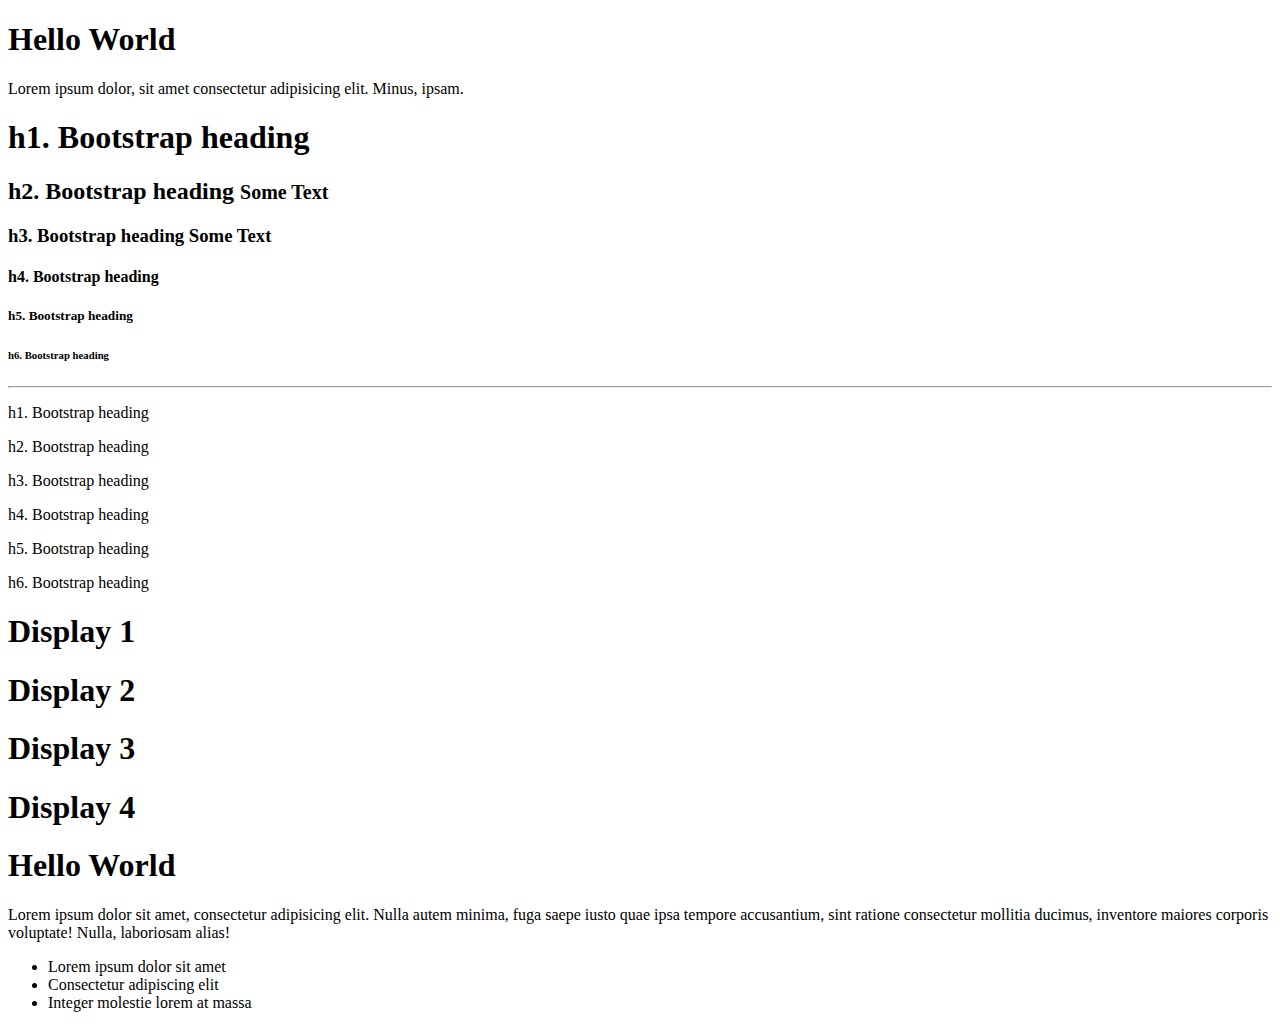
<file: Section 002 - Typography And Utilities/index.html>
<!doctype html>
<html lang="en">
  <head>
    <meta charset="utf-8">
    <meta name="viewport" content="width=device-width, initial-scale=1, shrink-to-fit=no">
    <link rel="stylesheet" href="https://stackpath.bootstrapcdn.com/bootstrap/4.1.1/css/bootstrap.min.css" integrity="sha384-WskhaSGFgHYWDcbwN70/dfYBj47jz9qbsMId/iRN3ewGhXQFZCSftd1LZCfmhktB" crossorigin="anonymous">
    <link rel="stylesheet" href="https://use.fontawesome.com/releases/v5.0.13/css/all.css" integrity="sha384-DNOHZ68U8hZfKXOrtjWvjxusGo9WQnrNx2sqG0tfsghAvtVlRW3tvkXWZh58N9jp" crossorigin="anonymous">
    <title>Bootstrap 4 - Basic typography</title>
    <!-- <style>
      html {
        font-size: 2rem;
      }
    </style> -->
  </head>
  <body>

    <h1>Hello World</h1>
    <p>Lorem ipsum dolor, sit amet consectetur adipisicing elit. Minus, ipsam.</p>

    <h1 class="h5">h1. Bootstrap heading</h1>
    <h2>h2. Bootstrap heading <small>Some Text</small></h2>
    <h3>h3. Bootstrap heading <span class="small">Some Text</span></h3>
    <h4>h4. Bootstrap heading</h4>
    <h5>h5. Bootstrap heading</h5>
    <h6>h6. Bootstrap heading</h6>

    <hr>

    <p class="h1">h1. Bootstrap heading</p>
    <p class="h2">h2. Bootstrap heading</p>
    <p class="h3">h3. Bootstrap heading</p>
    <p class="h4">h4. Bootstrap heading</p>
    <p class="h5">h5. Bootstrap heading</p>
    <p class="h6">h6. Bootstrap heading</p>

    <h1 class="display-1">Display 1</h1>
    <h1 class="display-2">Display 2</h1>
    <h1 class="display-3">Display 3</h1>
    <h1 class="display-4">Display 4</h1>

    <h1 class="display-1">Hello World</h1>
    <p class="lead">Lorem ipsum dolor sit amet, consectetur adipisicing elit. Nulla autem minima, fuga saepe iusto quae ipsa tempore accusantium, sint ratione consectetur mollitia ducimus, inventore maiores corporis voluptate! Nulla, laboriosam alias!</p>

    <ul class="list-unstyled list-inline">
        <li class="list-inline-item">Lorem ipsum dolor sit amet</li>
        <li class="list-inline-item">Consectetur adipiscing elit</li>
        <li class="list-inline-item">Integer molestie lorem at massa</li>
    </ul>

    <script src="https://code.jquery.com/jquery-3.3.1.slim.min.js" integrity="sha384-q8i/X+965DzO0rT7abK41JStQIAqVgRVzpbzo5smXKp4YfRvH+8abtTE1Pi6jizo" crossorigin="anonymous"></script>
    <script src="https://cdnjs.cloudflare.com/ajax/libs/popper.js/1.14.3/umd/popper.min.js" integrity="sha384-ZMP7rVo3mIykV+2+9J3UJ46jBk0WLaUAdn689aCwoqbBJiSnjAK/l8WvCWPIPm49" crossorigin="anonymous"></script>
    <script src="https://stackpath.bootstrapcdn.com/bootstrap/4.1.1/js/bootstrap.min.js" integrity="sha384-smHYKdLADwkXOn1EmN1qk/HfnUcbVRZyYmZ4qpPea6sjB/pTJ0euyQp0Mk8ck+5T" crossorigin="anonymous"></script>
  </body>
</html>
</file>
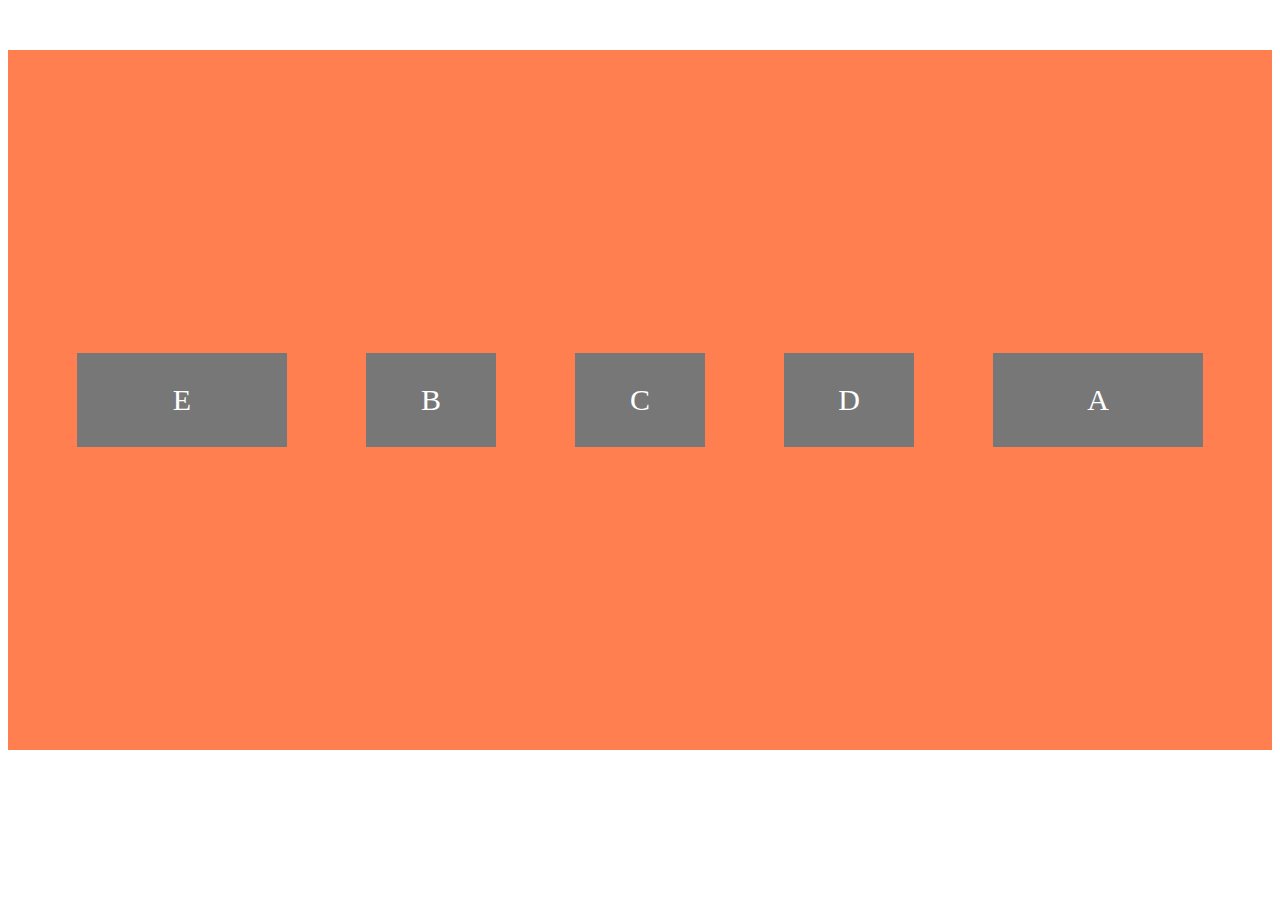
<file: Section 003 - Layout/index.html>
<!doctype html>
<html lang="en">

<head>
  <meta charset="utf-8">
  <meta name="viewport" content="width=device-width, initial-scale=1, shrink-to-fit=no">
  <!-- <link rel="stylesheet" href="https://stackpath.bootstrapcdn.com/bootstrap/4.1.1/css/bootstrap.min.css" integrity="sha384-WskhaSGFgHYWDcbwN70/dfYBj47jz9qbsMId/iRN3ewGhXQFZCSftd1LZCfmhktB"
    crossorigin="anonymous"> -->

  <title>FlexBox</title>

  <style>
    .container {
      margin-top: 50px;
      /* padding: 20px 0; */
      background-color: coral;
      height: 700px;
      display: flex;
      flex-direction: row;
      flex-wrap: nowrap;
      /* flex-flow: row wrap; */
      justify-content: space-evenly;
      align-items: center;

    }

    .item {
      padding: 30px;
      margin: 10px;
      background-color: #777;
      text-align: center;
      font-size: 30px;
      color: #fff;
      width: 70px
    }

    .item1 {
      order: 1;
      /* font-size: 70px; */
      /* flex-grow: 5; */
      width: 150px;
    }

    .item5 {
      order: -1;
      width: 150px;
      /* align-self: stretch; */
      /* flex-grow: 1;  */
      /* flex-shrink: 5; */
      /* flex-basis: 100px; */
      flex: 0 1 auto;
    }
  </style>
</head>


<body>

  <div class="container">
    <div class="item item1">A</div>
    <div class="item item2">B</div>
    <div class="item item3">C</div>
    <div class="item item4">D</div>
    <div class="item item5">E</div>

  </div>

  <script src="https://code.jquery.com/jquery-3.3.1.slim.min.js" integrity="sha384-q8i/X+965DzO0rT7abK41JStQIAqVgRVzpbzo5smXKp4YfRvH+8abtTE1Pi6jizo"
    crossorigin="anonymous"></script>
  <script src="https://cdnjs.cloudflare.com/ajax/libs/popper.js/1.14.3/umd/popper.min.js" integrity="sha384-ZMP7rVo3mIykV+2+9J3UJ46jBk0WLaUAdn689aCwoqbBJiSnjAK/l8WvCWPIPm49"
    crossorigin="anonymous"></script>
  <script src="https://stackpath.bootstrapcdn.com/bootstrap/4.1.1/js/bootstrap.min.js" integrity="sha384-smHYKdLADwkXOn1EmN1qk/HfnUcbVRZyYmZ4qpPea6sjB/pTJ0euyQp0Mk8ck+5T"
    crossorigin="anonymous"></script>
  </>

</html>
</file>
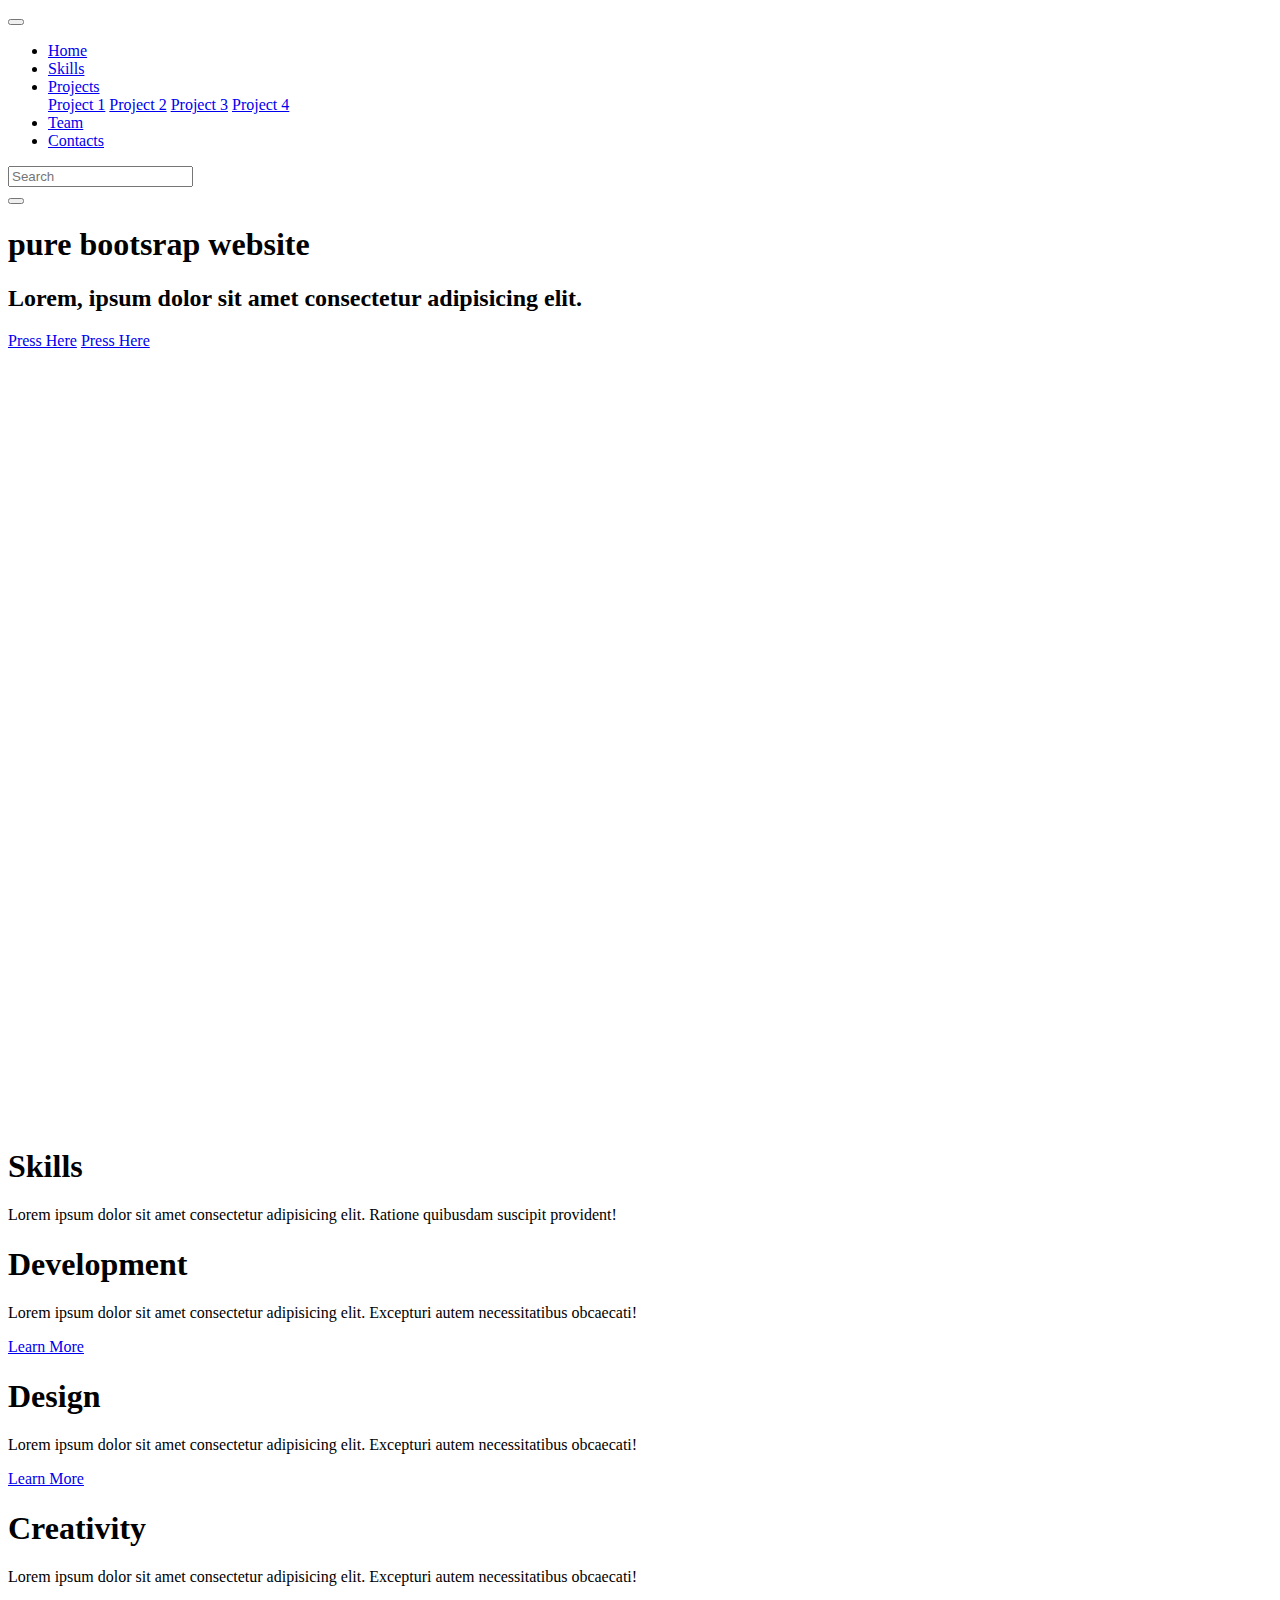
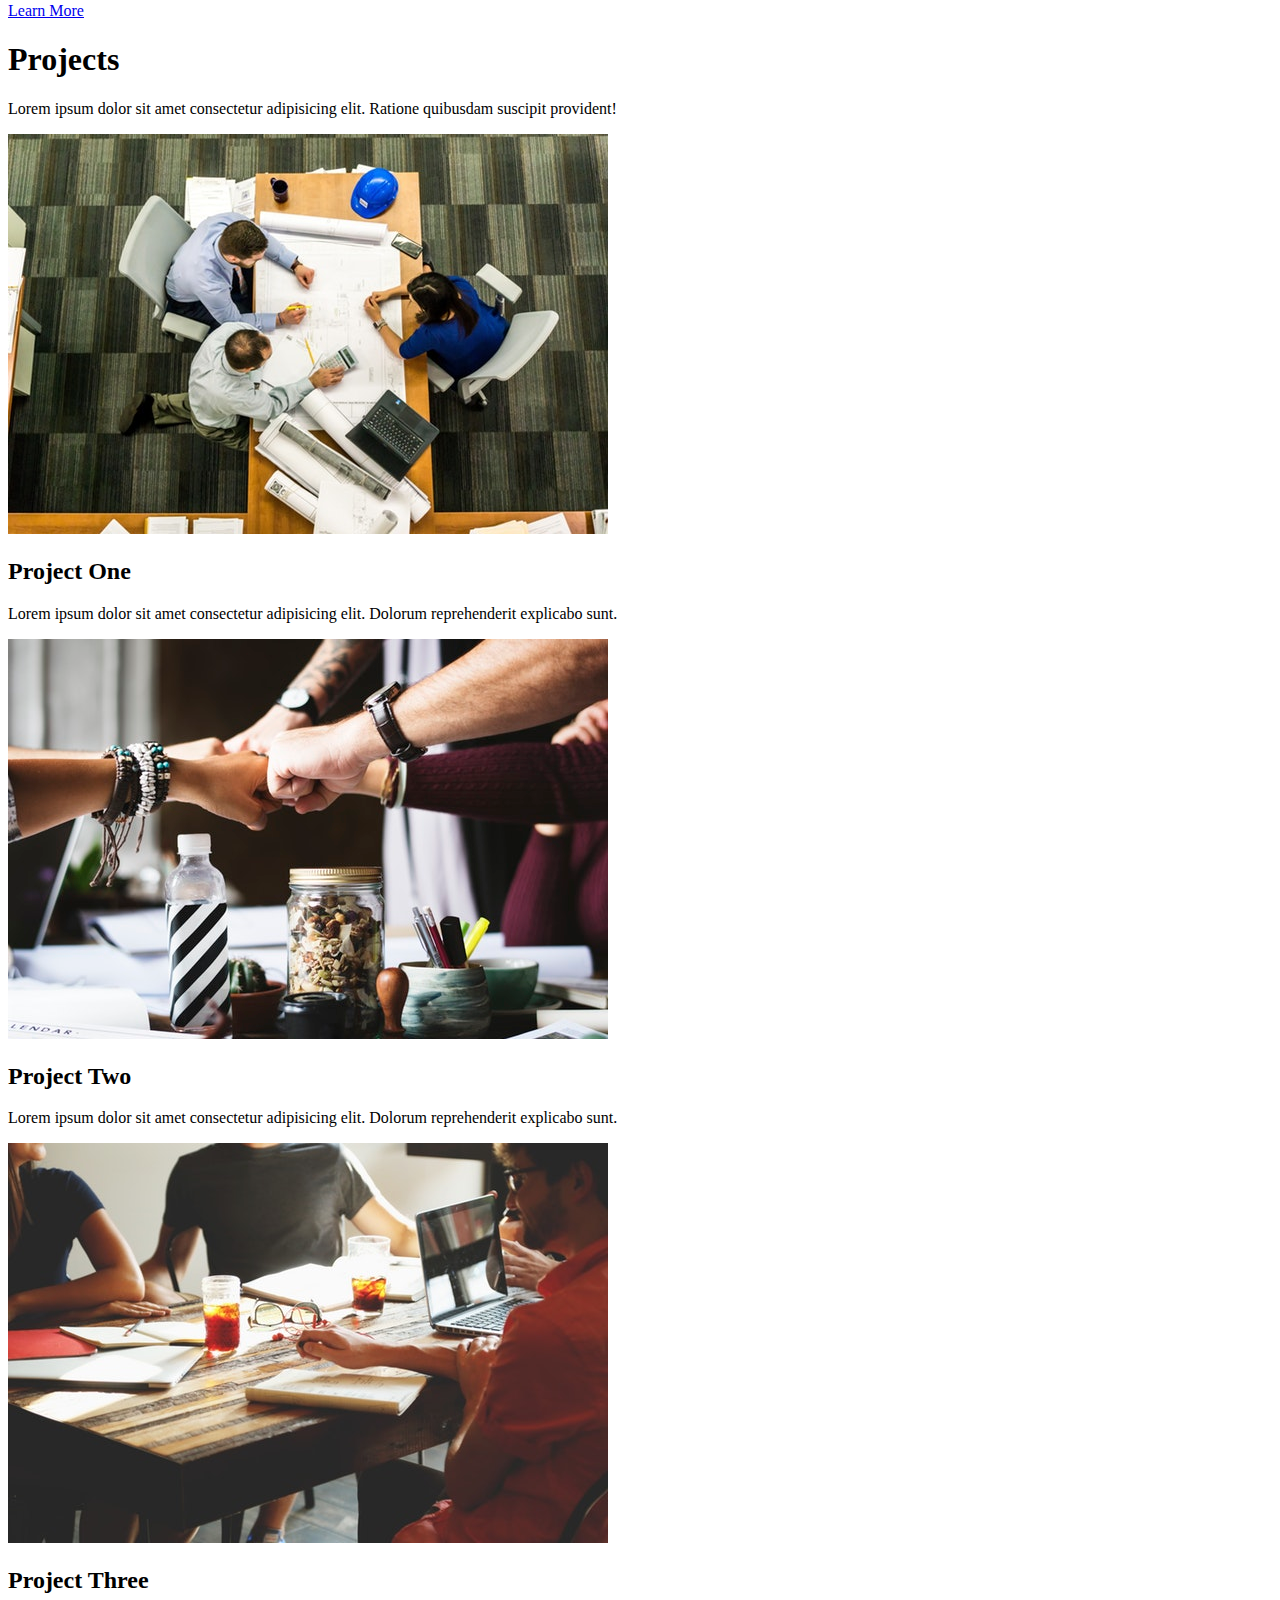
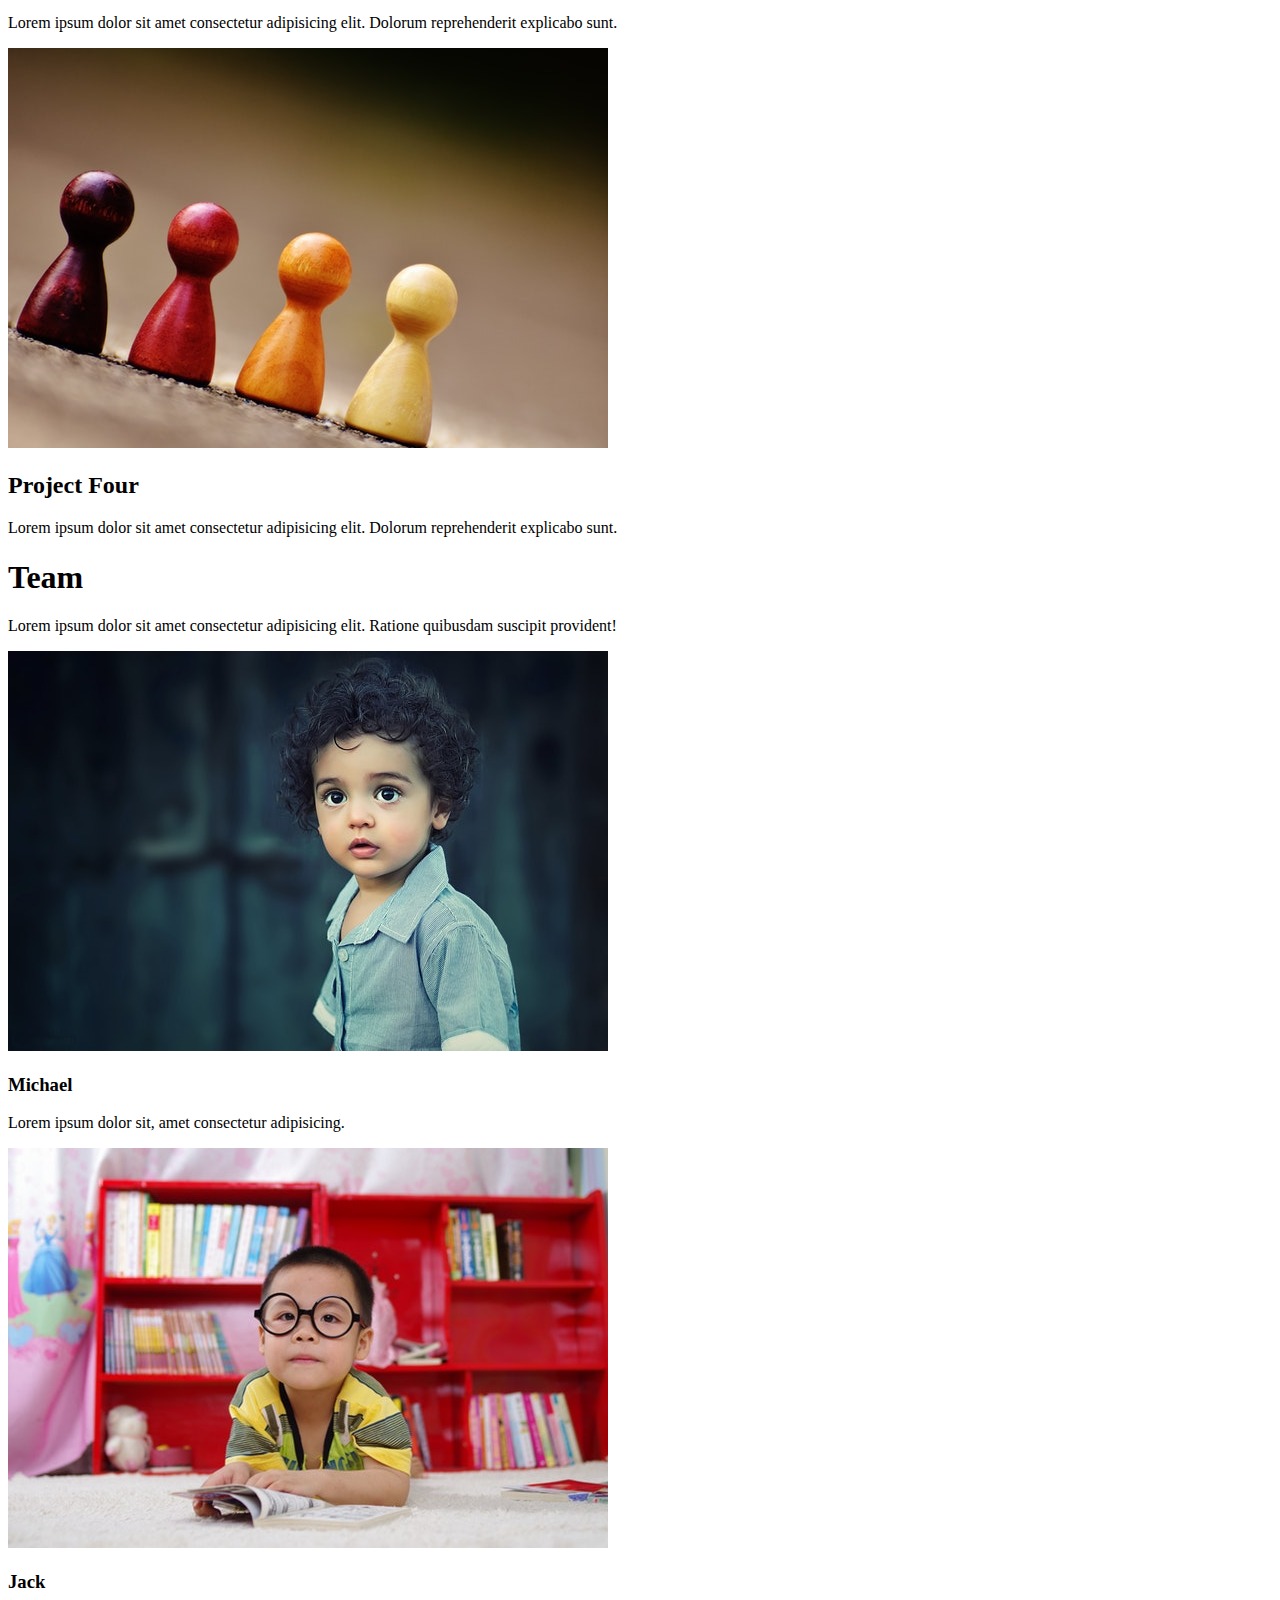
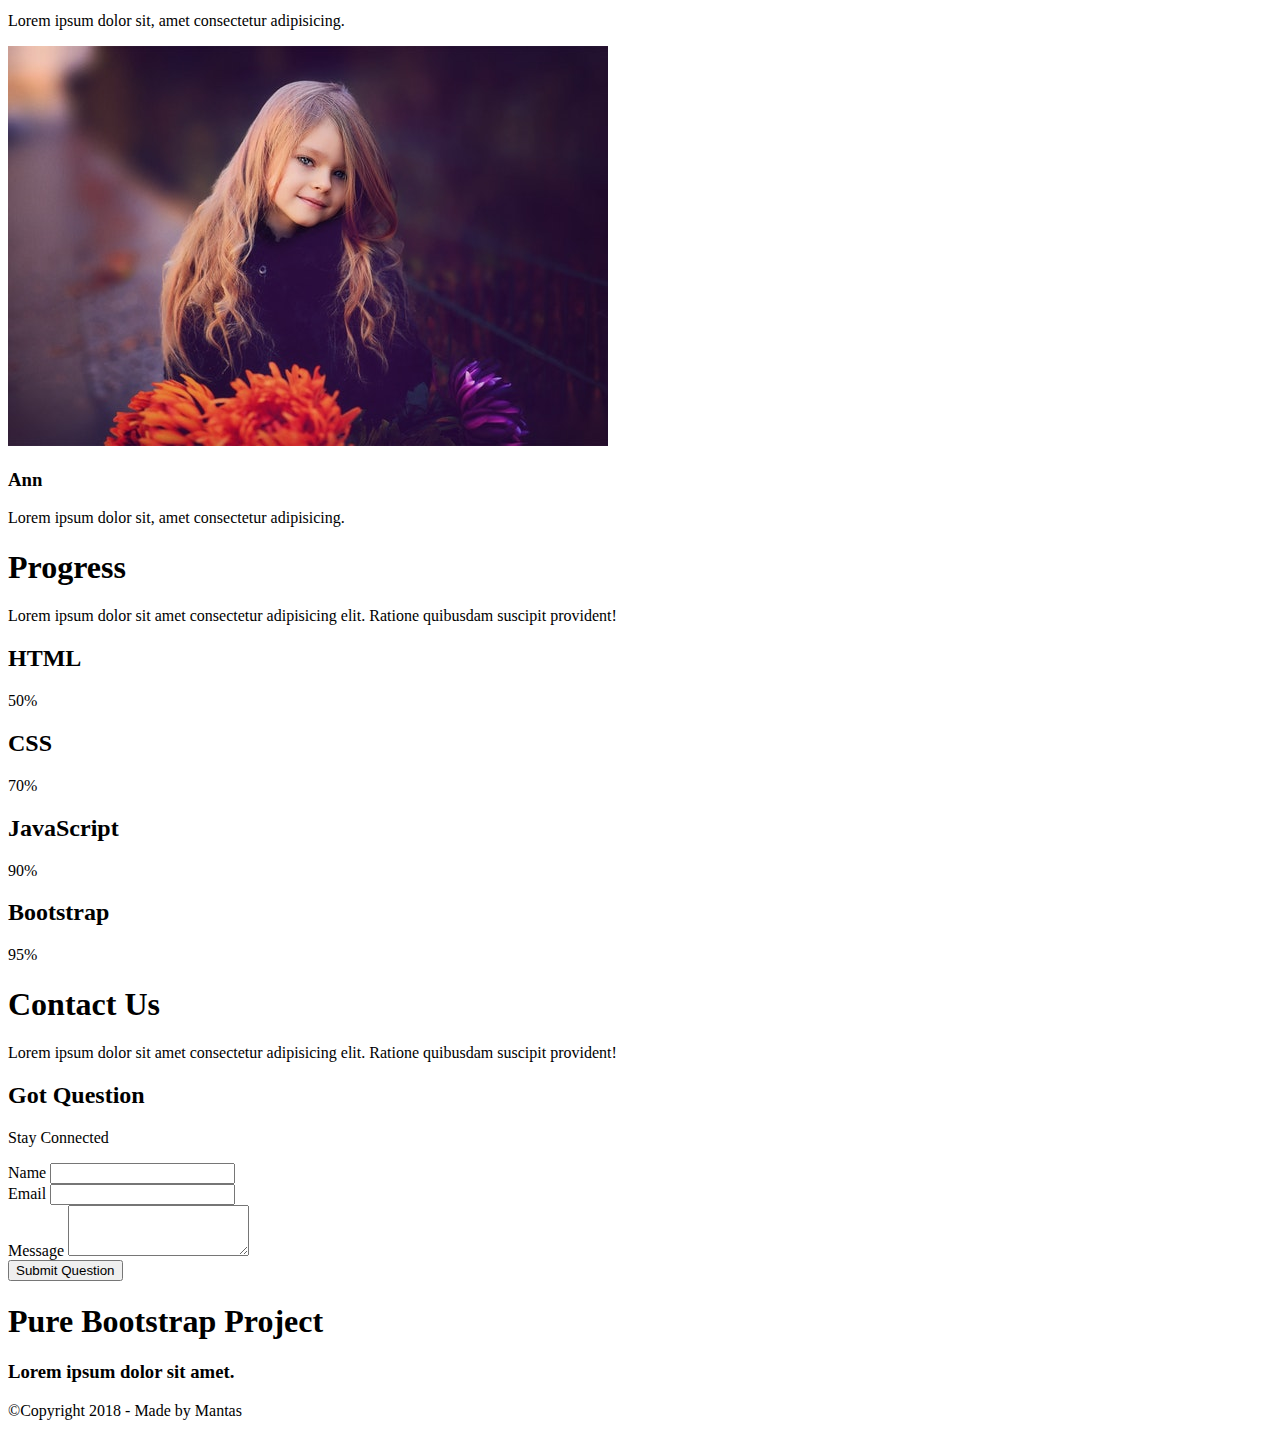
<file: Section 004 - Project 1 - Pure Bootstrap Website/index.html>
<!doctype html>
<html lang="en">

<head>
    <meta charset="utf-8">
    <meta name="viewport" content="width=device-width, initial-scale=1, shrink-to-fit=no">
    <link rel="title icon" type="image/png" href="images/title-img.png">
    <link rel="stylesheet" href="https://stackpath.bootstrapcdn.com/bootstrap/4.1.1/css/bootstrap.min.css" integrity="sha384-WskhaSGFgHYWDcbwN70/dfYBj47jz9qbsMId/iRN3ewGhXQFZCSftd1LZCfmhktB"
        crossorigin="anonymous">
    <link rel="stylesheet" href="https://use.fontawesome.com/releases/v5.1.0/css/all.css" integrity="sha384-lKuwvrZot6UHsBSfcMvOkWwlCMgc0TaWr+30HWe3a4ltaBwTZhyTEggF5tJv8tbt"
        crossorigin="anonymous">
    <title>Pure Bootstrap Website</title>
</head>

<body>
    <!-- navbar -->
    <nav class="navbar navbar-expand-md navbar-light bg-dark fixed-top">

        <!-- ICON -->
        <a href="#" class="navbar-brand">
            <i class="fas fa-child text-warning fa-2x"></i>
        </a>

        <button type="button" class="navbar-toggler bg-light" data-toggle="collapse" data-target="#nav">
            <span class="navbar-toggler-icon"></span>
        </button>

        <div class="collapse navbar-collapse justify-content-between" id="nav">
            <ul class="navbar-nav">
                <li class="nav-item">
                    <a class="nav-link text-light text-uppercase font-weight-bold px-3" href="#">Home</a>
                </li>
                <li class="nav-item">
                    <a class="nav-link text-light text-uppercase font-weight-bold px-3" href="#">Skills</a>
                </li>
                <li class="nav-item dropdown">
                    <a class="nav-link text-light text-uppercase font-weight-bold px-3 dropdown-toggle" href="#" data-toggle="dropdown">Projects</a>
                    <div class="dropdown-menu">
                        <a class="dropdown-item" href="#">Project 1</a>
                        <a class="dropdown-item" href="#">Project 2</a>
                        <a class="dropdown-item" href="#">Project 3</a>
                        <a class="dropdown-item" href="#">Project 4</a>
                    </div>
                </li>
                <li class="nav-item">
                    <a class="nav-link text-light text-uppercase font-weight-bold px-3" href="#">Team</a>
                </li>
                <li class="nav-item">
                    <a class="nav-link text-light text-uppercase font-weight-bold px-3" href="#">Contacts</a>
                </li>

            </ul>

            <form class="form-inline ml-3">
                <div class="input-group">
                    <input class="form-control" type="text" placeholder="Search">
                    <div class="input-group-append">
                        <button type="button" class="btn">
                            <i class="fas fa-search text-muted"></i>
                        </button>
                    </div>
                </div>
            </form>
        </div>
    </nav>
    <!-- end of navbar -->

    <!-- banner -->
    <section>
        <div class="container-fluid">
            <div class="row bg-info justify-content-center align-items-center" style="height: 100vh">
                <div class="col-sm-10 text-center">
                    <h1 class="display-2 text-capitalize">
                        <span class="text-warning">pure bootsrap</span>
                        <span class="text-white font-weight-bold"> website</span>
                    </h1>
                    <h2 class="font-weight-light font-italic text-light">Lorem, ipsum dolor sit amet consectetur adipisicing elit.</h2>
                    <a href="#" class="btn btn-warning btn-lg px-4 m-3">Press Here</a>
                    <a href="#" class="btn btn-danger btn-lg px-4 m-3">Press Here</a>
                </div>
            </div>
        </div>
    </section>
    <!-- end of banner -->

    <!-- skills -->
    <section class="bg-light p-5">
        <div class="container-fluid">
            <!-- title -->
            <div class="row">
                <div class="col text-center mb-3">
                    <h1 class="text-warning display-2">
                        Skills
                    </h1>
                    <p class="lead text-secondary">Lorem ipsum dolor sit amet consectetur adipisicing elit. Ratione quibusdam suscipit provident!</p>
                </div>
            </div>
            <!-- end of title -->
            <div class="row text-center">
                <div class="col-lg-4 col-sm-10 mx-auto mb-5">
                    <i class="fas fa-desktop fa-6x text-warning mb-3"></i>
                    <h1 class="text-secondary">Development</h1>
                    <p class="text-muted my-4">Lorem ipsum dolor sit amet consectetur adipisicing elit. Excepturi autem necessitatibus obcaecati!</p>
                    <a href="#" class="btn btn-outline-warning">Learn More</a>
                </div>
                <div class="col-lg-4 col-sm-10 mx-auto mb-5">
                    <i class="far fa-edit fa-desktop fa-6x text-warning mb-3"></i>
                    <h1 class="text-secondary">Design</h1>
                    <p class="text-muted my-4">Lorem ipsum dolor sit amet consectetur adipisicing elit. Excepturi autem necessitatibus obcaecati!</p>
                    <a href="#" class="btn btn-outline-warning">Learn More</a>
                </div>
                <div class="col-lg-4 col-sm-10 mx-auto mb-5">
                    <i class="fas fa-cogs fa-6x text-warning mb-3"></i>
                    <h1 class="text-secondary">Creativity</h1>
                    <p class="text-muted my-4">Lorem ipsum dolor sit amet consectetur adipisicing elit. Excepturi autem necessitatibus obcaecati!</p>
                    <a href="#" class="btn btn-outline-warning">Learn More</a>
                </div>
            </div>
        </div>
    </section>
    <!-- end of skills -->

    <!-- projects -->
    <section class="p-5">
        <div class="container-fluid">
            <!-- title -->
            <div class="row">
                <div class="col text-center mb-3">
                    <h1 class="text-warning display-2">
                        Projects
                    </h1>
                    <p class="lead text-secondary">Lorem ipsum dolor sit amet consectetur adipisicing elit. Ratione quibusdam suscipit provident!</p>
                </div>
            </div>
            <!-- end of title -->
            <div class="row">
                <div class="col-lg-3 col-sm-6">
                    <img src="images/project1.jpg" class="img-thumbnail">
                    <h2 class="my-3 text-warning">Project One</h2>
                    <p class="text-muted">Lorem ipsum dolor sit amet consectetur adipisicing elit. Dolorum reprehenderit explicabo sunt.</p>
                </div>
                <div class="col-lg-3 col-sm-6 mt-3">
                    <img src="images/project2.jpg" class="img-thumbnail">
                    <h2 class="my-3 text-warning">Project Two</h2>
                    <p class="text-muted">Lorem ipsum dolor sit amet consectetur adipisicing elit. Dolorum reprehenderit explicabo sunt.</p>
                </div>
                <div class="col-lg-3 col-sm-6 mt-4">
                    <img src="images/project3.jpg" class="img-thumbnail">
                    <h2 class="my-3 text-warning">Project Three</h2>
                    <p class="text-muted">Lorem ipsum dolor sit amet consectetur adipisicing elit. Dolorum reprehenderit explicabo sunt.</p>
                </div>
                <div class="col-lg-3 col-sm-6 mt-5">
                    <img src="images/project4.jpg" class="img-thumbnail">
                    <h2 class="my-3 text-warning">Project Four</h2>
                    <p class="text-muted">Lorem ipsum dolor sit amet consectetur adipisicing elit. Dolorum reprehenderit explicabo sunt.</p>
                </div>
            </div>
        </div>
    </section>
    <!-- end of projects -->

    <!-- team -->
    <!-- padding for all screens except small - p-sm-5 -->
    <section class="p-sm-5 p-2 bg-secondary">
        <div class="container-fluid">
            <!-- title -->
            <div class="row">
                <div class="col text-center mb-3">
                    <h1 class="text-warning display-2">
                        Team
                    </h1>
                    <p class="lead text-light">Lorem ipsum dolor sit amet consectetur adipisicing elit. Ratione quibusdam suscipit provident!</p>
                </div>
            </div>
            <!-- end of title -->
            <div class="row">
                <div class="col-lg-4 col-sm-10 mx-auto mb-4">
                    <div class="card">
                        <img src="images/kid1.jpg" class="card-img-top">
                        <div class="card-body">
                            <div class="card-title">
                                <h3 class="text-muted">
                                    Michael
                                </h3>
                            </div>
                            <div class="card-subtitle">
                                <p class="lead text-secondary">Lorem ipsum dolor sit, amet consectetur adipisicing.</p>
                            </div>
                            <div class="text-right">
                                <a href="#">
                                    <i class="fab fa-facebook fa-2x mx-2 text-primary"></i>
                                </a>
                                <a href="#">
                                    <i class="fab fa-twitter fa-2x mx-2 text-info"></i>
                                </a>
                                <a href="#">
                                    <i class="fab fa-youtube fa-2x mx-2 text-danger"></i>
                                </a>
                            </div>
                        </div>
                    </div>
                </div>
                <div class="col-lg-4 col-sm-10 mx-auto mb-4">
                    <div class="card">
                        <img src="images/kid2.jpg" class="card-img-top">
                        <div class="card-body">
                            <div class="card-title">
                                <h3 class="text-muted">
                                    Jack
                                </h3>
                            </div>
                            <div class="card-subtitle">
                                <p class="lead text-secondary">Lorem ipsum dolor sit, amet consectetur adipisicing.</p>
                            </div>
                            <div class="text-right">
                                <a href="#">
                                    <i class="fab fa-facebook fa-2x mx-2 text-primary"></i>
                                </a>
                                <a href="#">
                                    <i class="fab fa-twitter fa-2x mx-2 text-info"></i>
                                </a>
                                <a href="#">
                                    <i class="fab fa-youtube fa-2x mx-2 text-danger"></i>
                                </a>
                            </div>
                        </div>
                    </div>
                </div>
                <div class="col-lg-4 col-sm-10 mx-auto mb-4">
                    <div class="card">
                        <img src="images/kid3.jpg" class="card-img-top">
                        <div class="card-body">
                            <div class="card-title">
                                <h3 class="text-muted">
                                    Ann
                                </h3>
                            </div>
                            <div class="card-subtitle">
                                <p class="lead text-secondary">Lorem ipsum dolor sit, amet consectetur adipisicing.</p>
                            </div>
                            <div class="text-right">
                                <a href="#">
                                    <i class="fab fa-facebook fa-2x mx-2 text-primary"></i>
                                </a>
                                <a href="#">
                                    <i class="fab fa-twitter fa-2x mx-2 text-info"></i>
                                </a>
                                <a href="#">
                                    <i class="fab fa-youtube fa-2x mx-2 text-danger"></i>
                                </a>
                            </div>
                        </div>
                    </div>
                </div>
            </div>
        </div>
    </section>
    <!-- end of team -->

    <!-- progress -->
    <section class="p-5">
        <div class="container-fluid">
            <!-- title -->
            <div class="row">
                <div class="col text-center mb-3">
                    <h1 class="text-warning display-2">
                        Progress
                    </h1>
                    <p class="lead text-secondary">Lorem ipsum dolor sit amet consectetur adipisicing elit. Ratione quibusdam suscipit provident!</p>
                </div>
            </div>
            <!-- end of title -->
            <div class="row justify-content-center">
                <div class="col-lg-6 col-sm-10 text-secondary">
                    <h2>
                        HTML
                    </h2>
                    <div class="progress bg-secondary mb-3">
                        <div class="progress-bar" style="width: 50%">
                            50%
                        </div>
                    </div>
                    <h2>
                        CSS
                    </h2>
                    <div class="progress bg-secondary mb-3">
                        <div class="progress-bar bg-warning" style="width: 70%">
                            70%
                        </div>
                    </div>
                    <h2>
                        JavaScript
                    </h2>
                    <div class="progress bg-secondary mb-3">
                        <div class="progress-bar bg-danger" style="width: 90%">
                            90%
                        </div>
                    </div>
                    <h2>
                        Bootstrap
                    </h2>
                    <div class="progress bg-secondary mb-3">
                        <div class="progress-bar bg-success" style="width: 95%">
                            95%
                        </div>
                    </div>
                </div>
            </div>
        </div>
    </section>
    <!-- end of progress -->

    <!-- contacts -->
    <section class="p-5 bg-light">
        <div class="container-fluid">
            <!-- title -->
            <div class="row">
                <div class="col text-center mb-3">
                    <h1 class="text-warning display-2">
                        Contact Us
                    </h1>
                    <p class="lead text-secondary">Lorem ipsum dolor sit amet consectetur adipisicing elit. Ratione quibusdam suscipit provident!</p>
                </div>
            </div>
            <!-- end of title -->
            <div class="row justify-content-center">
                <div class="col-lg-6 col-md-8 col-sm-10">
                    <div class="text-center text-secondary">
                        <h2>
                            Got Question
                        </h2>
                        <p>Stay Connected</p>
                    </div>
                    <form class="text-muted">
                        <div class="form-group">
                            <label for="name">Name</label>
                            <input type="text" class="form-control" id="name">
                        </div>
                        <div class="form-group">
                            <label for="email">Email</label>
                            <input type="text" class="form-control" id="name">
                        </div>
                        <div class="form-group">
                            <label for="M">Message</label>
                            <textarea name="" id="message" rows="3" class="form-control"></textarea>
                        </div>
                        <button class="btn btn-outline-warning btn-block" type="submit">Submit Question</button>
                    </form>
                </div>
            </div>
        </div>
    </section>
    <!-- end of contacts -->

    <!-- footer -->
    <footer class="bg-secondary">
        <div class="container">
            <div class="row">
                <div class="col text-center">
                    <h1 class="text-white font-weight-light text-capitalize p-3">Pure Bootstrap Project</h1>
                    <h3 class="text-light font-weight-light font-italic mb-3">Lorem ipsum dolor sit amet.</h3>
                    <div class="py-2">
                        <a href="#"><i class="fab fa-facebook fa-2x text-primary mx-3"></i></a>
                        <a href="#"><i class="fab fa-google-plus fa-2x text-danger mx-3"></i></a>
                        <a href="#"><i class="fab fa-twitter fa-2x text-info mx-3"></i></a>
                        <a href="#"><i class="fab fa-youtube fa-2x text-danger mx-3"></i></a>
                    </div>
                    <p class="text-light py-4 m-0">&copy;Copyright 2018 - Made by Mantas</p>
                </div>
            </div>
        </div>
    </footer>
    <!-- end of footer -->

    <script src="https://code.jquery.com/jquery-3.3.1.slim.min.js" integrity="sha384-q8i/X+965DzO0rT7abK41JStQIAqVgRVzpbzo5smXKp4YfRvH+8abtTE1Pi6jizo"
        crossorigin="anonymous"></script>
    <script src="https://cdnjs.cloudflare.com/ajax/libs/popper.js/1.14.3/umd/popper.min.js" integrity="sha384-ZMP7rVo3mIykV+2+9J3UJ46jBk0WLaUAdn689aCwoqbBJiSnjAK/l8WvCWPIPm49"
        crossorigin="anonymous"></script>
    <script src="https://stackpath.bootstrapcdn.com/bootstrap/4.1.1/js/bootstrap.min.js" integrity="sha384-smHYKdLADwkXOn1EmN1qk/HfnUcbVRZyYmZ4qpPea6sjB/pTJ0euyQp0Mk8ck+5T"
        crossorigin="anonymous"></script>
</body>

</html>
</file>
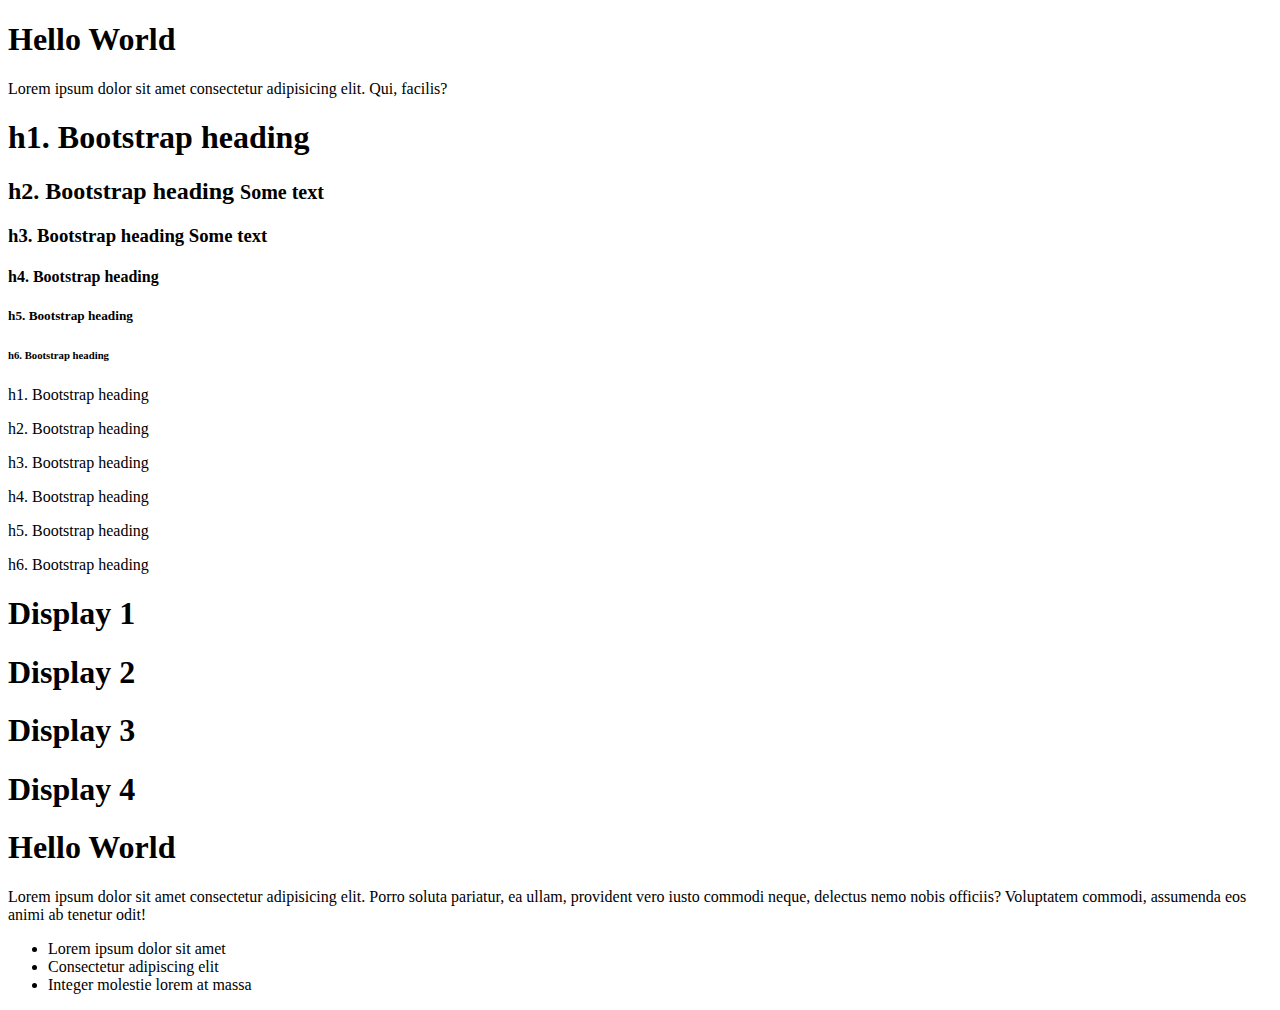
<file: Section 002 - Typography And Utilities/Basic typography.html>
<!doctype html>
<html lang="en">
  <head>
    <meta charset="utf-8">
    <meta name="viewport" content="width=device-width, initial-scale=1, shrink-to-fit=no">
    <link rel="stylesheet" href="https://stackpath.bootstrapcdn.com/bootstrap/4.1.1/css/bootstrap.min.css" integrity="sha384-WskhaSGFgHYWDcbwN70/dfYBj47jz9qbsMId/iRN3ewGhXQFZCSftd1LZCfmhktB" crossorigin="anonymous">
    <link rel="stylesheet" href="https://use.fontawesome.com/releases/v5.0.13/css/all.css" integrity="sha384-DNOHZ68U8hZfKXOrtjWvjxusGo9WQnrNx2sqG0tfsghAvtVlRW3tvkXWZh58N9jp" crossorigin="anonymous">
    <title>Bootstrap 4 - Basic typography</title>
    
  </head>
  <body>

    <h1>Hello World</h1>
    <p>Lorem ipsum dolor sit amet consectetur adipisicing elit. Qui, facilis?</p>

    <h1 class="h5">h1. Bootstrap heading</h1>
    <h2>h2. Bootstrap heading <small>Some text</small> </h2>
    <h3>h3. Bootstrap heading <span class="small"> Some text</span></h3>
    <h4>h4. Bootstrap heading</h4>
    <h5>h5. Bootstrap heading</h5>
    <h6>h6. Bootstrap heading</h6>

    <p class="h1">h1. Bootstrap heading</p>
    <p class="h2">h2. Bootstrap heading</p>
    <p class="h3">h3. Bootstrap heading</p>
    <p class="h4">h4. Bootstrap heading</p>
    <p class="h5">h5. Bootstrap heading</p>
    <p class="h6">h6. Bootstrap heading</p>

    <h1 class="display-1">Display 1</h1>
    <h1 class="display-2">Display 2</h1>
    <h1 class="display-3">Display 3</h1>
    <h1 class="display-4">Display 4</h1>

    <h1 class="display-1">Hello World</h1>
    <p class="lead">Lorem ipsum dolor sit amet consectetur adipisicing elit. Porro soluta pariatur, ea ullam, provident vero iusto commodi neque, delectus nemo nobis officiis? Voluptatem commodi, assumenda eos animi ab tenetur odit!</p>

    <ul class="list-unstyled list-inline">
      <li class="list-inline-item">Lorem ipsum dolor sit amet</li>
      <li class="list-inline-item">Consectetur adipiscing elit</li>
      <li class="list-inline-item">Integer molestie lorem at massa</li>
      
    </ul>

    <script src="https://code.jquery.com/jquery-3.3.1.slim.min.js" integrity="sha384-q8i/X+965DzO0rT7abK41JStQIAqVgRVzpbzo5smXKp4YfRvH+8abtTE1Pi6jizo" crossorigin="anonymous"></script>
    <script src="https://cdnjs.cloudflare.com/ajax/libs/popper.js/1.14.3/umd/popper.min.js" integrity="sha384-ZMP7rVo3mIykV+2+9J3UJ46jBk0WLaUAdn689aCwoqbBJiSnjAK/l8WvCWPIPm49" crossorigin="anonymous"></script>
    <script src="https://stackpath.bootstrapcdn.com/bootstrap/4.1.1/js/bootstrap.min.js" integrity="sha384-smHYKdLADwkXOn1EmN1qk/HfnUcbVRZyYmZ4qpPea6sjB/pTJ0euyQp0Mk8ck+5T" crossorigin="anonymous"></script>
  </body>
</html>
</file>
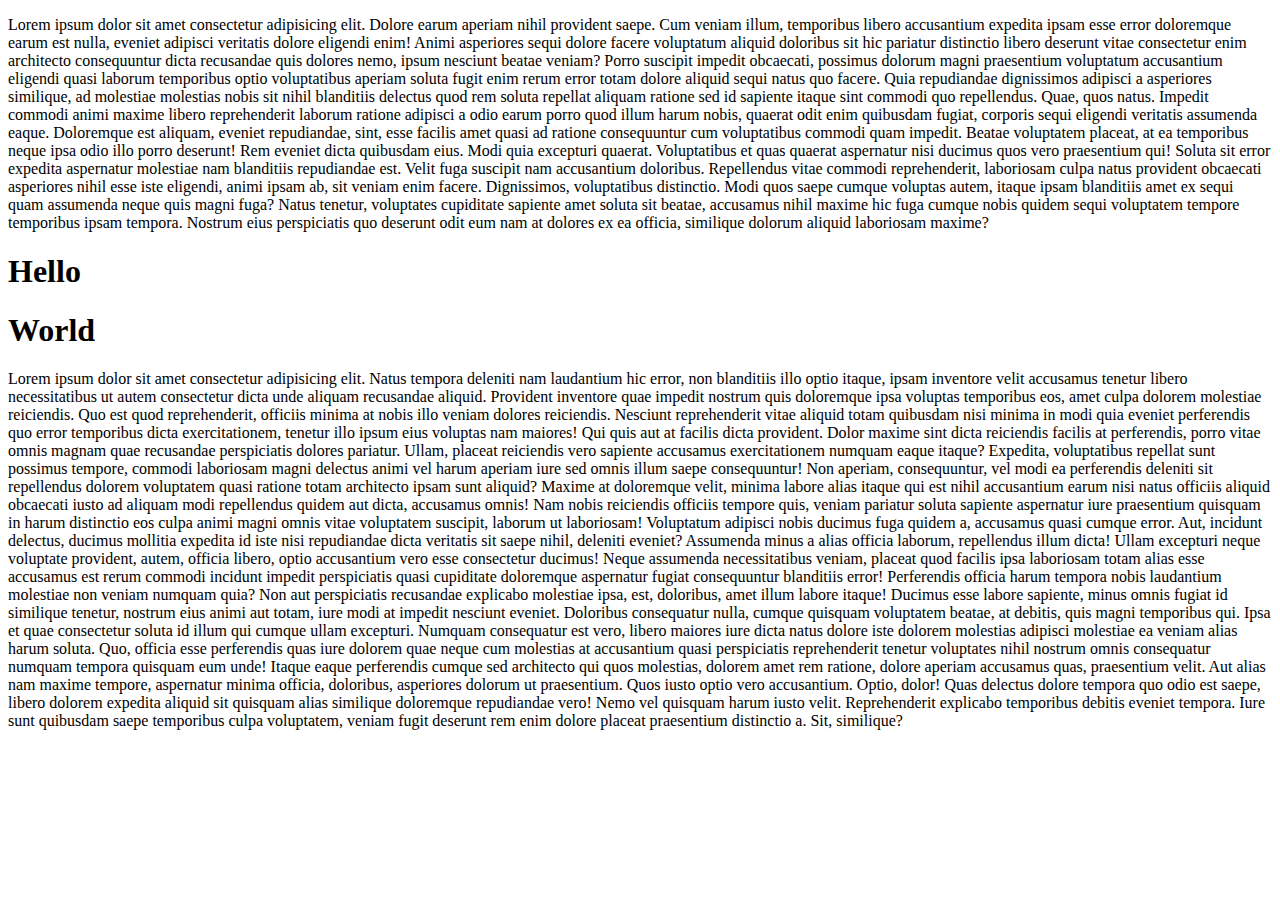
<file: Section 002 - Typography And Utilities/floats and position.html>
<!doctype html>
<html lang="en">

<head>
    <meta charset="utf-8">
    <meta name="viewport" content="width=device-width, initial-scale=1, shrink-to-fit=no">
    <link rel="stylesheet" href="https://stackpath.bootstrapcdn.com/bootstrap/4.1.1/css/bootstrap.min.css" integrity="sha384-WskhaSGFgHYWDcbwN70/dfYBj47jz9qbsMId/iRN3ewGhXQFZCSftd1LZCfmhktB"
        crossorigin="anonymous">

    <title>Floats and postion</title>
</head>

<body>

    <p>Lorem ipsum dolor sit amet consectetur adipisicing elit. Dolore earum aperiam nihil provident saepe. Cum veniam illum, temporibus libero accusantium expedita ipsam esse error doloremque earum est nulla, eveniet adipisci veritatis dolore eligendi enim! Animi asperiores sequi dolore facere voluptatum aliquid doloribus sit hic pariatur distinctio libero deserunt vitae consectetur enim architecto consequuntur dicta recusandae quis dolores nemo, ipsum nesciunt beatae veniam? Porro suscipit impedit obcaecati, possimus dolorum magni praesentium voluptatum accusantium eligendi quasi laborum temporibus optio voluptatibus aperiam soluta fugit enim rerum error totam dolore aliquid sequi natus quo facere. Quia repudiandae dignissimos adipisci a asperiores similique, ad molestiae molestias nobis sit nihil blanditiis delectus quod rem soluta repellat aliquam ratione sed id sapiente itaque sint commodi quo repellendus. Quae, quos natus. Impedit commodi animi maxime libero reprehenderit laborum ratione adipisci a odio earum porro quod illum harum nobis, quaerat odit enim quibusdam fugiat, corporis sequi eligendi veritatis assumenda eaque. Doloremque est aliquam, eveniet repudiandae, sint, esse facilis amet quasi ad ratione consequuntur cum voluptatibus commodi quam impedit. Beatae voluptatem placeat, at ea temporibus neque ipsa odio illo porro deserunt! Rem eveniet dicta quibusdam eius. Modi quia excepturi quaerat. Voluptatibus et quas quaerat aspernatur nisi ducimus quos vero praesentium qui! Soluta sit error expedita aspernatur molestiae nam blanditiis repudiandae est. Velit fuga suscipit nam accusantium doloribus. Repellendus vitae commodi reprehenderit, laboriosam culpa natus provident obcaecati asperiores nihil esse iste eligendi, animi ipsam ab, sit veniam enim facere. Dignissimos, voluptatibus distinctio. Modi quos saepe cumque voluptas autem, itaque ipsam blanditiis amet ex sequi quam assumenda neque quis magni fuga? Natus tenetur, voluptates cupiditate sapiente amet soluta sit beatae, accusamus nihil maxime hic fuga cumque nobis quidem sequi voluptatem tempore temporibus ipsam tempora. Nostrum eius perspiciatis quo deserunt odit eum nam at dolores ex ea officia, similique dolorum aliquid laboriosam maxime?</p>

    <div class="bg-secondary text-center p-2 clearfix sticky-top">
        <h1 class="bg-success p-2 float-md-left">Hello</h1>
        <h1 class="bg-primary p-2 float-md-right">World</h1>
    </div>

    <p>Lorem ipsum dolor sit amet consectetur adipisicing elit. Natus tempora deleniti nam laudantium hic error, non blanditiis illo optio itaque, ipsam inventore velit accusamus tenetur libero necessitatibus ut autem consectetur dicta unde aliquam recusandae aliquid. Provident inventore quae impedit nostrum quis doloremque ipsa voluptas temporibus eos, amet culpa dolorem molestiae reiciendis. Quo est quod reprehenderit, officiis minima at nobis illo veniam dolores reiciendis. Nesciunt reprehenderit vitae aliquid totam quibusdam nisi minima in modi quia eveniet perferendis quo error temporibus dicta exercitationem, tenetur illo ipsum eius voluptas nam maiores! Qui quis aut at facilis dicta provident. Dolor maxime sint dicta reiciendis facilis at perferendis, porro vitae omnis magnam quae recusandae perspiciatis dolores pariatur. Ullam, placeat reiciendis vero sapiente accusamus exercitationem numquam eaque itaque? Expedita, voluptatibus repellat sunt possimus tempore, commodi laboriosam magni delectus animi vel harum aperiam iure sed omnis illum saepe consequuntur! Non aperiam, consequuntur, vel modi ea perferendis deleniti sit repellendus dolorem voluptatem quasi ratione totam architecto ipsam sunt aliquid? Maxime at doloremque velit, minima labore alias itaque qui est nihil accusantium earum nisi natus officiis aliquid obcaecati iusto ad aliquam modi repellendus quidem aut dicta, accusamus omnis! Nam nobis reiciendis officiis tempore quis, veniam pariatur soluta sapiente aspernatur iure praesentium quisquam in harum distinctio eos culpa animi magni omnis vitae voluptatem suscipit, laborum ut laboriosam! Voluptatum adipisci nobis ducimus fuga quidem a, accusamus quasi cumque error. Aut, incidunt delectus, ducimus mollitia expedita id iste nisi repudiandae dicta veritatis sit saepe nihil, deleniti eveniet? Assumenda minus a alias officia laborum, repellendus illum dicta! Ullam excepturi neque voluptate provident, autem, officia libero, optio accusantium vero esse consectetur ducimus! Neque assumenda necessitatibus veniam, placeat quod facilis ipsa laboriosam totam alias esse accusamus est rerum commodi incidunt impedit perspiciatis quasi cupiditate doloremque aspernatur fugiat consequuntur blanditiis error! Perferendis officia harum tempora nobis laudantium molestiae non veniam numquam quia? Non aut perspiciatis recusandae explicabo molestiae ipsa, est, doloribus, amet illum labore itaque! Ducimus esse labore sapiente, minus omnis fugiat id similique tenetur, nostrum eius animi aut totam, iure modi at impedit nesciunt eveniet. Doloribus consequatur nulla, cumque quisquam voluptatem beatae, at debitis, quis magni temporibus qui. Ipsa et quae consectetur soluta id illum qui cumque ullam excepturi. Numquam consequatur est vero, libero maiores iure dicta natus dolore iste dolorem molestias adipisci molestiae ea veniam alias harum soluta. Quo, officia esse perferendis quas iure dolorem quae neque cum molestias at accusantium quasi perspiciatis reprehenderit tenetur voluptates nihil nostrum omnis consequatur numquam tempora quisquam eum unde! Itaque eaque perferendis cumque sed architecto qui quos molestias, dolorem amet rem ratione, dolore aperiam accusamus quas, praesentium velit. Aut alias nam maxime tempore, aspernatur minima officia, doloribus, asperiores dolorum ut praesentium. Quos iusto optio vero accusantium. Optio, dolor! Quas delectus dolore tempora quo odio est saepe, libero dolorem expedita aliquid sit quisquam alias similique doloremque repudiandae vero! Nemo vel quisquam harum iusto velit. Reprehenderit explicabo temporibus debitis eveniet tempora. Iure sunt quibusdam saepe temporibus culpa voluptatem, veniam fugit deserunt rem enim dolore placeat praesentium distinctio a. Sit, similique?</p>

    <script src="https://code.jquery.com/jquery-3.3.1.slim.min.js" integrity="sha384-q8i/X+965DzO0rT7abK41JStQIAqVgRVzpbzo5smXKp4YfRvH+8abtTE1Pi6jizo"
        crossorigin="anonymous"></script>
    <script src="https://cdnjs.cloudflare.com/ajax/libs/popper.js/1.14.3/umd/popper.min.js" integrity="sha384-ZMP7rVo3mIykV+2+9J3UJ46jBk0WLaUAdn689aCwoqbBJiSnjAK/l8WvCWPIPm49"
        crossorigin="anonymous"></script>
    <script src="https://stackpath.bootstrapcdn.com/bootstrap/4.1.1/js/bootstrap.min.js" integrity="sha384-smHYKdLADwkXOn1EmN1qk/HfnUcbVRZyYmZ4qpPea6sjB/pTJ0euyQp0Mk8ck+5T"
        crossorigin="anonymous"></script>
</body>

</html>
</file>
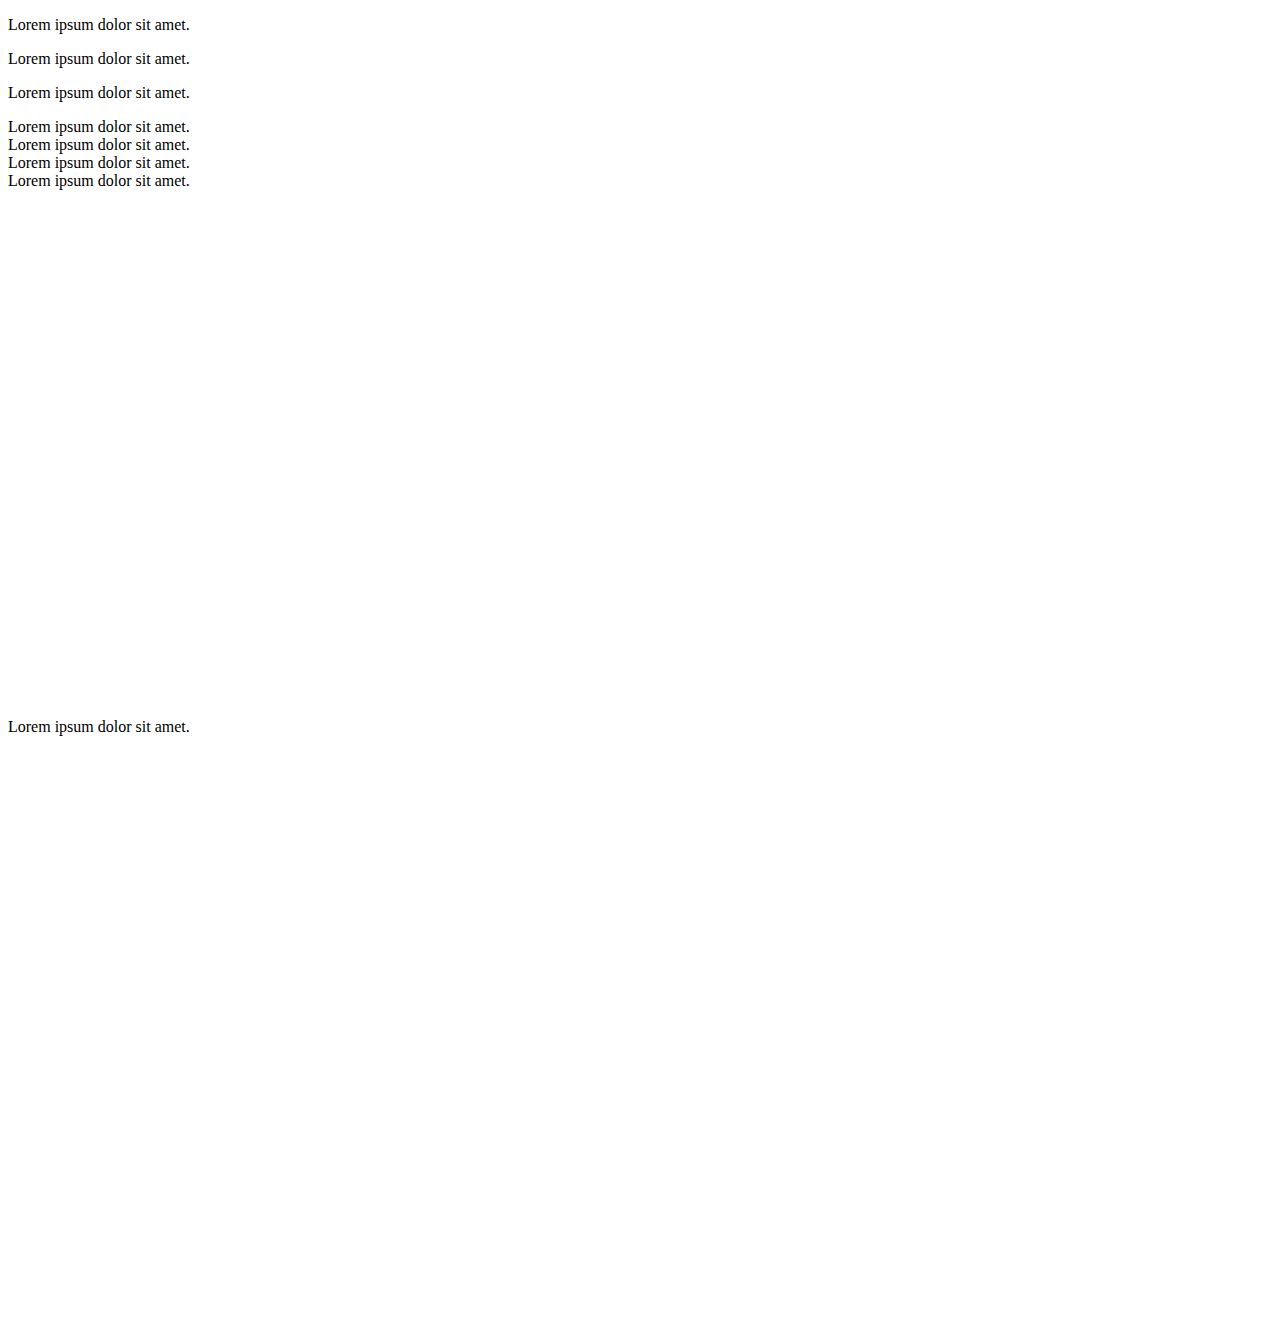
<file: Section 002 - Typography And Utilities/Spacing and sizing.html>
<!doctype html>
<html lang="en">

<head>
    <meta charset="utf-8">
    <meta name="viewport" content="width=device-width, initial-scale=1, shrink-to-fit=no">
    <link rel="stylesheet" href="https://stackpath.bootstrapcdn.com/bootstrap/4.1.1/css/bootstrap.min.css" integrity="sha384-WskhaSGFgHYWDcbwN70/dfYBj47jz9qbsMId/iRN3ewGhXQFZCSftd1LZCfmhktB"
        crossorigin="anonymous">

    <title>spacing and sizing</title>
</head>

<body>

    <p class="bg-primary text-light mb-2">Lorem ipsum dolor sit amet.</p>
    <p class="bg-danger text-white mt-4">Lorem ipsum dolor sit amet.</p>
    <p class="bg-warning p-3 pl-5 p-sm-1 p-md-4 p-xl-5">Lorem ipsum dolor sit amet.</p>

    <div class="bg-secondary" style="width: 800px; height: 600px;">
        <div class="bg-primary text-light p-3 w-25">Lorem ipsum dolor sit amet.</div>
        <div class="bg-danger text-light p-3 w-50 m-auto">Lorem ipsum dolor sit amet.</div>
        <div class="bg-success text-light p-3 w-75">Lorem ipsum dolor sit amet.</div>
        <div class="bg-warning text-light p-3 w-100">Lorem ipsum dolor sit amet.</div>
    </div>

    <div class="bg-secondary" style="width: 800px; height: 600px;">
        <div class="bg-primary text-light p-3 w-25 h-50">Lorem ipsum dolor sit amet.</div>

    </div>


    <script src="https://code.jquery.com/jquery-3.3.1.slim.min.js" integrity="sha384-q8i/X+965DzO0rT7abK41JStQIAqVgRVzpbzo5smXKp4YfRvH+8abtTE1Pi6jizo"
        crossorigin="anonymous"></script>
    <script src="https://cdnjs.cloudflare.com/ajax/libs/popper.js/1.14.3/umd/popper.min.js" integrity="sha384-ZMP7rVo3mIykV+2+9J3UJ46jBk0WLaUAdn689aCwoqbBJiSnjAK/l8WvCWPIPm49"
        crossorigin="anonymous"></script>
    <script src="https://stackpath.bootstrapcdn.com/bootstrap/4.1.1/js/bootstrap.min.js" integrity="sha384-smHYKdLADwkXOn1EmN1qk/HfnUcbVRZyYmZ4qpPea6sjB/pTJ0euyQp0Mk8ck+5T"
        crossorigin="anonymous"></script>
</body>

</html>
</file>
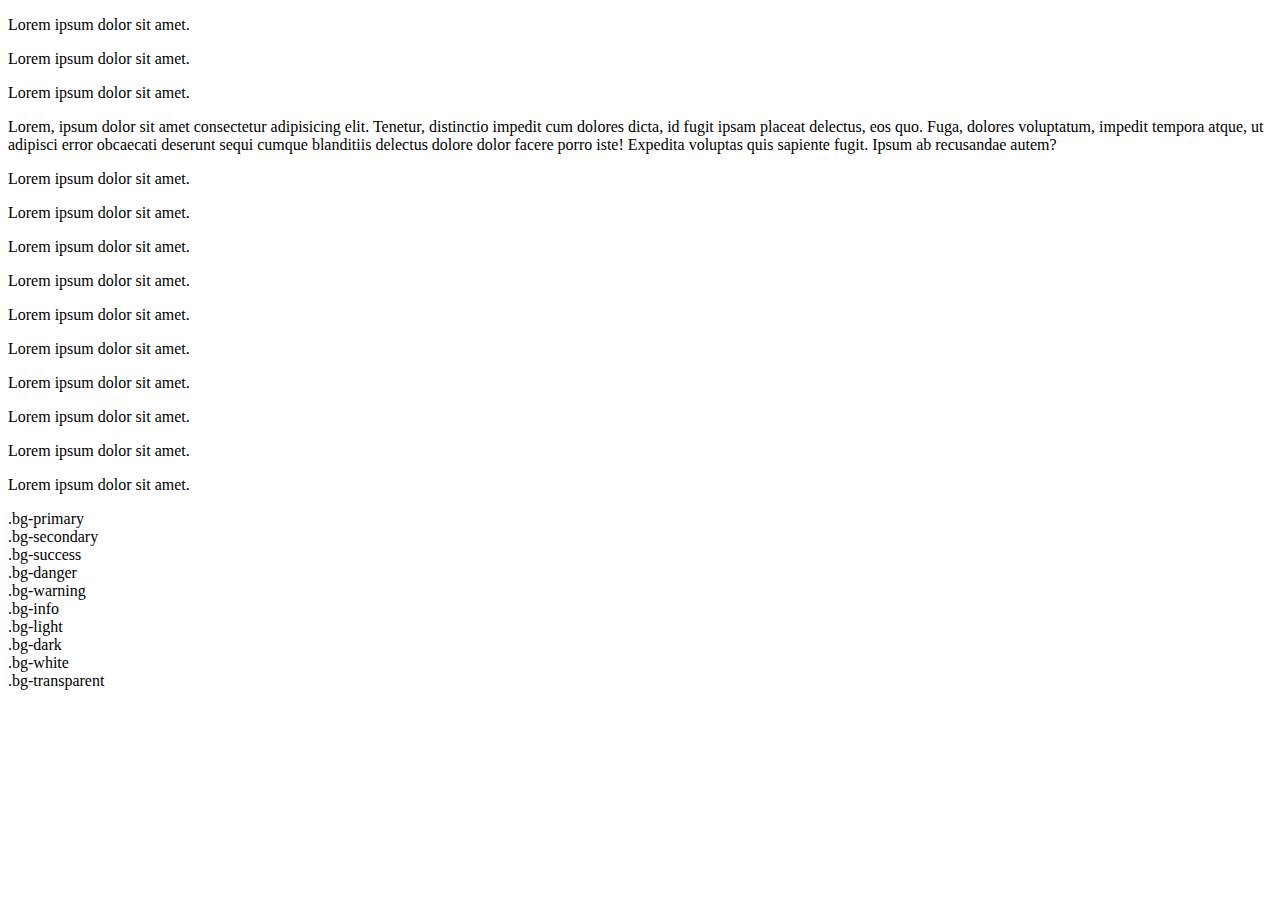
<file: Section 002 - Typography And Utilities/Text and Colors.html>
<!doctype html>
<html lang="en">

<head>
    <meta charset="utf-8">
    <meta name="viewport" content="width=device-width, initial-scale=1, shrink-to-fit=no">
    <link rel="stylesheet" href="https://stackpath.bootstrapcdn.com/bootstrap/4.1.1/css/bootstrap.min.css" integrity="sha384-WskhaSGFgHYWDcbwN70/dfYBj47jz9qbsMId/iRN3ewGhXQFZCSftd1LZCfmhktB"
        crossorigin="anonymous">

    <title>Text and colors</title>
    <!-- <style>
        p {
            background: #ccc;
            display: inline;
        }
    </style> -->
</head>
<body>

    <p class="text-left text-uppercase font-weight-bold">Lorem ipsum dolor sit amet.</p>
    <p class="text-center text-lowercase font-weight-normal">Lorem ipsum dolor sit amet.</p>
    <p class="text-right text-capitalize font-weight-light">Lorem ipsum dolor sit amet.</p>

    <p class="text-justify font-italic">Lorem, ipsum dolor sit amet consectetur adipisicing elit. Tenetur, distinctio impedit cum dolores dicta, id fugit ipsam placeat delectus, eos quo. Fuga, dolores voluptatum, impedit tempora atque, ut adipisci error obcaecati deserunt sequi cumque blanditiis delectus dolore dolor facere porro iste! Expedita voluptas quis sapiente fugit. Ipsum ab recusandae autem?</p>

    <p class="text-primary">Lorem ipsum dolor sit amet.</p>
    <p class="text-secondary">Lorem ipsum dolor sit amet.</p>
    <p class="text-success">Lorem ipsum dolor sit amet.</p>
    <p class="text-danger">Lorem ipsum dolor sit amet.</p>
    <p class="text-warning">Lorem ipsum dolor sit amet.</p>
    <p class="text-info">Lorem ipsum dolor sit amet.</p>
    <p class="text-light">Lorem ipsum dolor sit amet.</p>
    <p class="text-dark">Lorem ipsum dolor sit amet.</p>
    <p class="text-muted">Lorem ipsum dolor sit amet.</p>
    <p class="text-white">Lorem ipsum dolor sit amet.</p>
    
    <div class="bg-primary text-white">.bg-primary</div>
    <div class="bg-secondary text-white">.bg-secondary</div>
    <div class="bg-success text-white">.bg-success</div>
    <div class="bg-danger text-white">.bg-danger</div>
    <div class="bg-warning text-dark">.bg-warning</div>
    <div class="bg-info text-white">.bg-info</div>
    <div class="bg-light text-dark">.bg-light</div>
    <div class="bg-dark text-white">.bg-dark</div>
    <div class="bg-white text-dark">.bg-white</div>
    <div class="bg-transparent text-dark">.bg-transparent</div>

    



    <script src="https://code.jquery.com/jquery-3.3.1.slim.min.js" integrity="sha384-q8i/X+965DzO0rT7abK41JStQIAqVgRVzpbzo5smXKp4YfRvH+8abtTE1Pi6jizo"
        crossorigin="anonymous"></script>
    <script src="https://cdnjs.cloudflare.com/ajax/libs/popper.js/1.14.3/umd/popper.min.js" integrity="sha384-ZMP7rVo3mIykV+2+9J3UJ46jBk0WLaUAdn689aCwoqbBJiSnjAK/l8WvCWPIPm49"
        crossorigin="anonymous"></script>
    <script src="https://stackpath.bootstrapcdn.com/bootstrap/4.1.1/js/bootstrap.min.js" integrity="sha384-smHYKdLADwkXOn1EmN1qk/HfnUcbVRZyYmZ4qpPea6sjB/pTJ0euyQp0Mk8ck+5T"
        crossorigin="anonymous"></script>
</body>

</html>
</file>
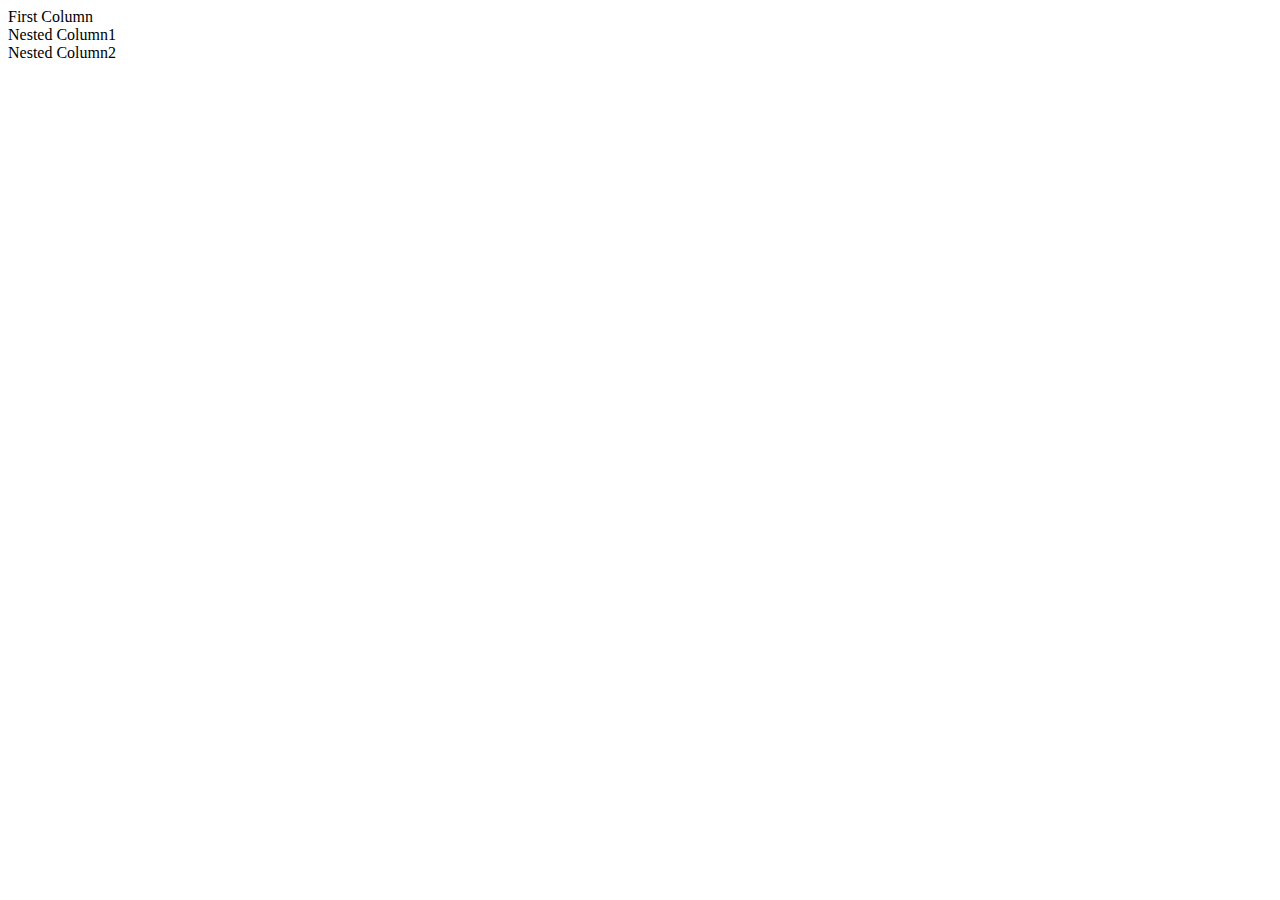
<file: Section 003 - Layout/gridSystem.html>
<!doctype html>
<html lang="en">

<head>
    <meta charset="utf-8">
    <meta name="viewport" content="width=device-width, initial-scale=1, shrink-to-fit=no">
    <link rel="stylesheet" href="https://stackpath.bootstrapcdn.com/bootstrap/4.1.1/css/bootstrap.min.css" integrity="sha384-WskhaSGFgHYWDcbwN70/dfYBj47jz9qbsMId/iRN3ewGhXQFZCSftd1LZCfmhktB"
        crossorigin="anonymous">

    <title>Hello, world!</title>
</head>

<body>

    <div class="container bg-secondary text-light">
        <div class="row align-items-end justify-content-around" style="height: 400px">
            <div class="col-md-3 col-lg-4 bg-primary align-self-center">First Column</div>
            <div class="col-md-9 col-lg-4 bg-success align-self-center">
                <div class="row">
                    <div class="col-6 bg-warning">Nested Column1</div>
                    <div class="col-6 bg-info">Nested Column2</div>
                </div>
            </div>

            <!-- <div class="col-md-3 col-lg-4 bg-danger align-self-center order-12">Third Column</div> -->

        </div>
    </div>

    <script src="https://code.jquery.com/jquery-3.3.1.slim.min.js" integrity="sha384-q8i/X+965DzO0rT7abK41JStQIAqVgRVzpbzo5smXKp4YfRvH+8abtTE1Pi6jizo"
        crossorigin="anonymous"></script>
    <script src="https://cdnjs.cloudflare.com/ajax/libs/popper.js/1.14.3/umd/popper.min.js" integrity="sha384-ZMP7rVo3mIykV+2+9J3UJ46jBk0WLaUAdn689aCwoqbBJiSnjAK/l8WvCWPIPm49"
        crossorigin="anonymous"></script>
    <script src="https://stackpath.bootstrapcdn.com/bootstrap/4.1.1/js/bootstrap.min.js" integrity="sha384-smHYKdLADwkXOn1EmN1qk/HfnUcbVRZyYmZ4qpPea6sjB/pTJ0euyQp0Mk8ck+5T"
        crossorigin="anonymous"></script>
</body>

</html>
</file>
